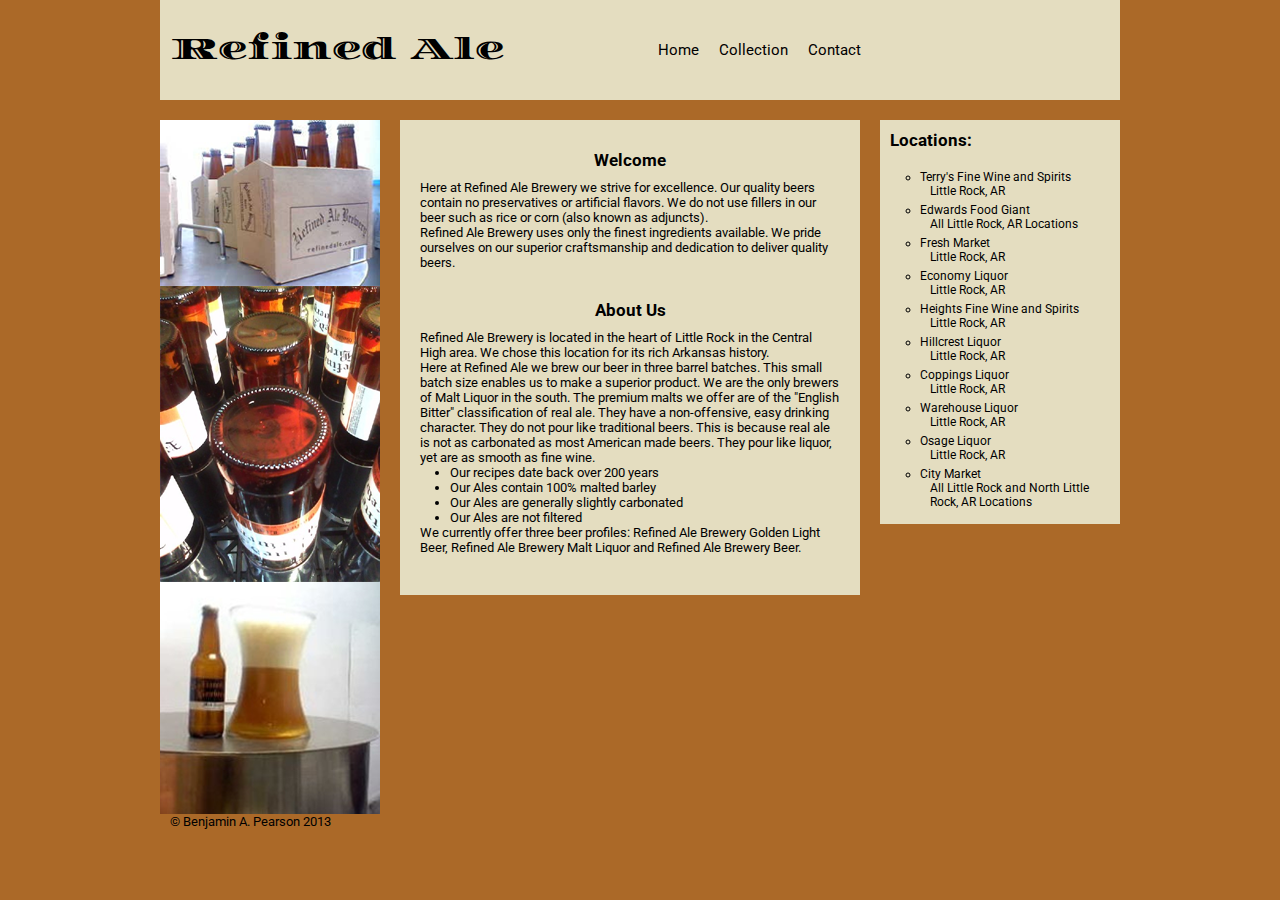
<file: index.html>
<!doctype html>
<html>
   <head>
      <title>Refined Ale Brewery</title>
      
      <!--font-->
      <link href='http://fonts.googleapis.com/css?family=Diplomata|Roboto' rel='stylesheet' type='text/css'>
      
      <!--style-->
      <link rel="stylesheet" type="text/css" media="all" href="css/reset.css" />
      <link rel="stylesheet" type="text/css" media="all" href="css/960.css" />
      <link rel="stylesheet" type="text/css" media="all" href="css/style.css" />
   </head>
<body>
	
	<div class="container_12">	<!--sets the grid type. can be either 12 column or 16-->
	       <header>
	       
	       		<div class="grid_6"><!--sets the # columns for title-->
	       			<div class="title">
	       				Refined Ale Brewery
	       			</div>
	       		</div><!--end title columns-->
	       		
	       		<div class="grid_1"> </div>
	       		
	       		<!--sets the grid width of nav-->
	       		<div class="grid_3">
					<nav>
         				<ul>
         					<li><a href="index.html">Home</a></li>
           					<li><a href="refinedAleCollection.html">Collection</a></li>
           					<li><a href="refinedAleContact.html">Contact</a></li>	
            			</ul>
            			
            		<!--end of nav-->
	 				</nav>
	 				
	 			<!--end nav grid-->
	 			</div>
	 			
	 			
	 		</header>
		
	<!--end 12 column grid system-->
	</div>
	
		
	<!--clears the grid layout-->
	<div class="clear"></div>
	
	<!--starts 12 column grid system-->
	<div class="container_12">
	
		<!--assigns columns for sideImage.png-->
		<div class="grid_3" style="margin-left:0px;">	
			<img src="img/sideImage2.png"/>
		<!--ends columns for image-->
		</div>
		
		<!--gives 6 columns to article-->
		<div class="grid_6">	
			<section>
            <article>
               <h2>Welcome</h2>
               <p>Here at Refined Ale Brewery we strive for excellence. 
               Our quality beers contain no preservatives or artificial flavors. 
               We do not use fillers in our beer such as rice or corn (also known as adjuncts).</p>
               
               <p>Refined Ale Brewery uses only the finest ingredients available. 
               We pride ourselves on our superior craftsmanship and dedication to deliver quality beers.</p>
            </article>
            
            <article>
               <h2>About Us</h2>
               <p>Refined Ale Brewery is located in the heart of Little Rock in the Central High area. 
               We chose this location for its rich Arkansas history.</p>
               <p>Here at Refined Ale we brew our beer in three barrel batches. 
               This small batch size enables us to make a superior product. 
               We are the only brewers of Malt Liquor in the south. 
               The premium malts we offer are of the "English Bitter" classification of real ale. 
               They have a non-offensive, easy drinking character. 
               They do not pour like traditional beers. 
               This is because real ale is not as carbonated as most American made beers. 
               They pour like liquor, yet are as smooth as fine wine.</p>
               <ul>
               	<li>Our recipes date back over 200 years</li>
               	<li>Our Ales contain 100% malted barley</li>
               	<li>Our Ales are generally slightly carbonated</li>
               	<li>Our Ales are not filtered</li>
               </ul>
               <p>We currently offer three beer profiles: Refined Ale Brewery Golden Light Beer, Refined Ale Brewery Malt Liquor and Refined Ale Brewery Beer.</p>     
            </article>
            </section>
        <!--ends columns for article-->
		</div>
		
		<!--give 3 columns to locations-->
		<div class="grid_3">	
			<div class="locations">
			<p style="margin-left:10px;"><h2>Locations:</h2></p>
			<ul>
				<li>Terry's Fine Wine and Spirits
				<p>Little Rock, AR</p></li>

				<li>Edwards Food Giant
				<p>All Little Rock, AR Locations</p></li>

				<li>Fresh Market
				<p>Little Rock, AR</p></li>

				<li>Economy Liquor
				<p>Little Rock, AR</p></li>

				<li>Heights Fine Wine and Spirits
				<p>Little Rock, AR</p></li>

				<li>Hillcrest Liquor
				<p>Little Rock, AR</p></li>

				<li>Coppings Liquor
				<p>Little Rock, AR</p></li>

				<li>Warehouse Liquor
				<p>Little Rock, AR</p></li>

				<li>Osage Liquor
				<p>Little Rock, AR</p></li>

				<li>City Market
				<p>All Little Rock and North Little Rock, AR Locations</p></li>
			</ul>
			</div>
		<!--end columns for locations-->
		</div>
		
	</div><!--end of container-->
	
	<div class="clear"></div>
	
	<div class="container_12">
	<!--start of footer - 12 columns-->
	<div class="grid_12">
		<footer>
		&copy Benjamin A. Pearson 2013
		
		<!--end of footer-->
		</footer>
    	
    <!--end of grid_12 - footer-->
	</div>
	
   
	</div>
	<!--end of container-->
</body>
</html>
</file>
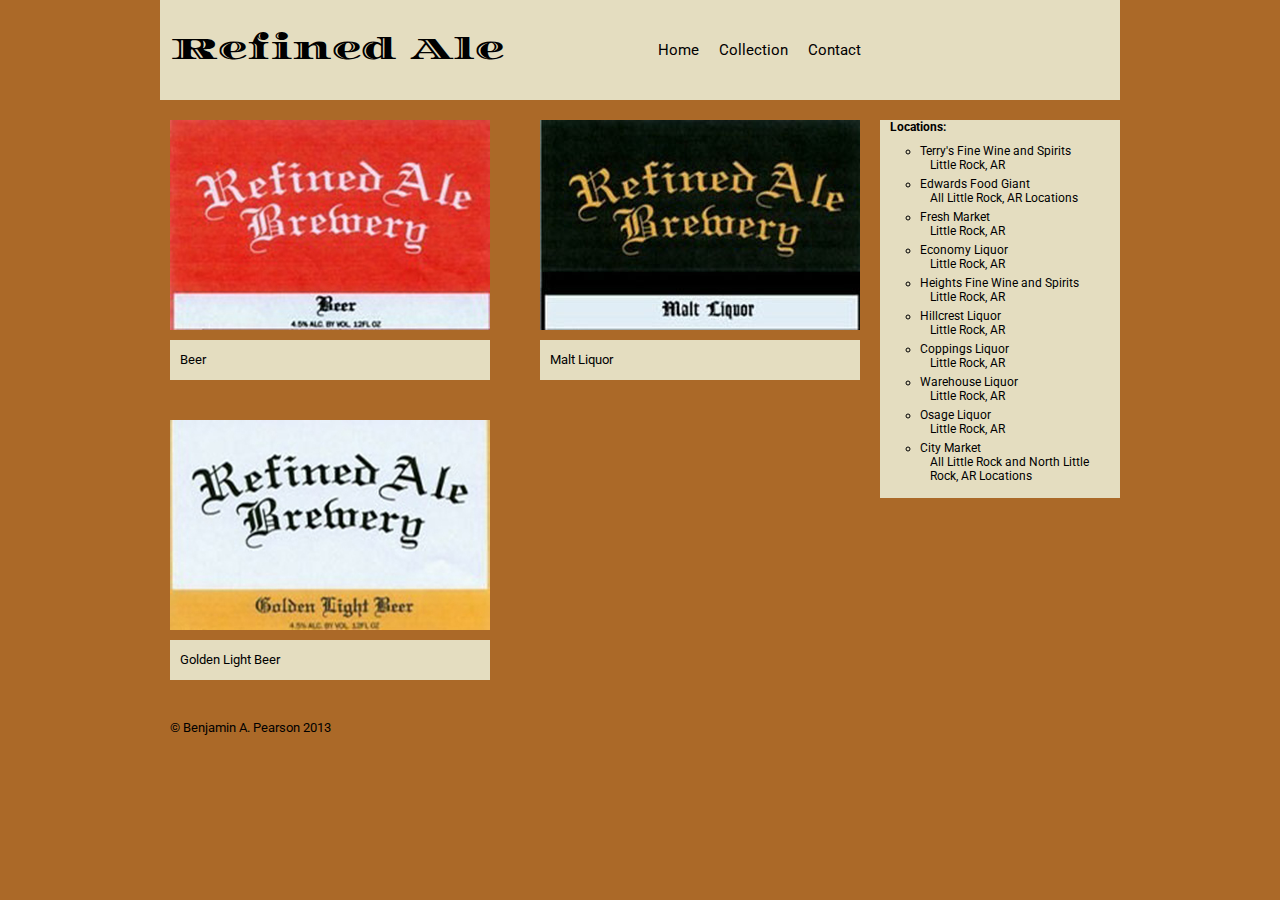
<file: refinedAleCollection.html>
<!doctype html>
<html>
   <head>
      <title>Refined Ale Brewery</title>
      
      <!--font-->
       <link href='http://fonts.googleapis.com/css?family=Diplomata|Roboto' rel='stylesheet' type='text/css'>
      
      <!--style-->
      <link rel="stylesheet" type="text/css" media="all" href="css/reset.css" />
      <link rel="stylesheet" type="text/css" media="all" href="css/960.css" />
      <link rel="stylesheet" type="text/css" media="all" href="css/style.css" />
   </head>
<body>
	
	<div class="container_12">	<!--sets the grid type. can be either 12 column or 16-->
	       <header>
	       
	       		<div class="grid_6"><!--sets the # columns for title-->
	       			<div class="title">
	       				Refined Ale Brewery
	       			</div>
	       		</div><!--end title columns-->
	       		
	       		<div class="grid_1"> </div>
	       		
	       		<!--sets the grid width of nav-->
	       		<div class="grid_3">
					<nav>
         				<ul>
           					<li><a href="index.html">Home</a></li>
           					<li><a href="refinedAleCollection.html">Collection</a></li>
           					<li><a href="refinedAleContact.html">Contact</a></li>
            			</ul>
            			
            		<!--end of nav-->
	 				</nav>
	 				
	 			<!--end nav grid-->
	 			</div>
	 			
	 			
	 		</header>
		
	<!--end 12 column grid system-->
	</div>
	
		
	<!--clears the grid layout-->
	<div class="clear"></div>
	
	<!--starts 12 column grid system-->
	<div class="container_12">
		
		<!--give collection 9 columns to separate from locations-->
		<div class="collection">
		<div class="grid_9" style="margin-left:0px;">
			<!--give 4 columns to beer image-->
			<div class="grid_4 suffix_1">
				<a href="collection/refinedAleBeer.html"><img src="img/beer.jpg"/></a>
				<a href="collection/refinedAleBeer.html"><p>Beer</p></a>
			</div>
			
			<!--give 4 columns to maltLiquor image-->
			<div class="grid_4" style="margin-left:-20px;">
				<a href="collection/refinedAleMaltLiquor.html"><img src="img/maltLiquor.jpg"/>
				<a href="collection/refinedAleMaltLiquor.html"><p>Malt Liquor</p></a>
			</div>
			
			<!--give 4 columns to goldenLight image-->
			<div class="grid_4">
				<a href="collection/refinedAleGoldenLight.html"><img src="img/goldenLight.jpg"/>
				<a href="collection/refinedAleGoldenLight.html"><p>Golden Light Beer</p></a>
			</div>
		<!--end 9-column-->
		</div>
		</div>
		
		<!--give 3 columns to locations-->
		<div class="grid_3">	
			<div class="locations">
			<p style="margin-left:10px;"><b>Locations:</b></p>
			<ul>
				<li>Terry's Fine Wine and Spirits
				<p>Little Rock, AR</p></li>

				<li>Edwards Food Giant
				<p>All Little Rock, AR Locations</p></li>

				<li>Fresh Market
				<p>Little Rock, AR</p></li>

				<li>Economy Liquor
				<p>Little Rock, AR</p></li>

				<li>Heights Fine Wine and Spirits
				<p>Little Rock, AR</p></li>

				<li>Hillcrest Liquor
				<p>Little Rock, AR</p></li>

				<li>Coppings Liquor
				<p>Little Rock, AR</p></li>

				<li>Warehouse Liquor
				<p>Little Rock, AR</p></li>

				<li>Osage Liquor
				<p>Little Rock, AR</p></li>

				<li>City Market
				<p>All Little Rock and North Little Rock, AR Locations</p></li>
			</ul>
			</div>
		<!--end columns for locations-->
		</div>
	
	</div><!--end of container-->
	
	<div class="clear"></div>
	
	<div class="container_12">
	<!--start of footer - 12 columns-->
	<div class="grid_12">
		<footer>
		&copy Benjamin A. Pearson 2013
		
		<!--end of footer-->
		</footer>
    	
    <!--end of grid_12 - footer-->
	</div>
	
   
	</div>
	<!--end of container-->
</body>
</html>
</file>
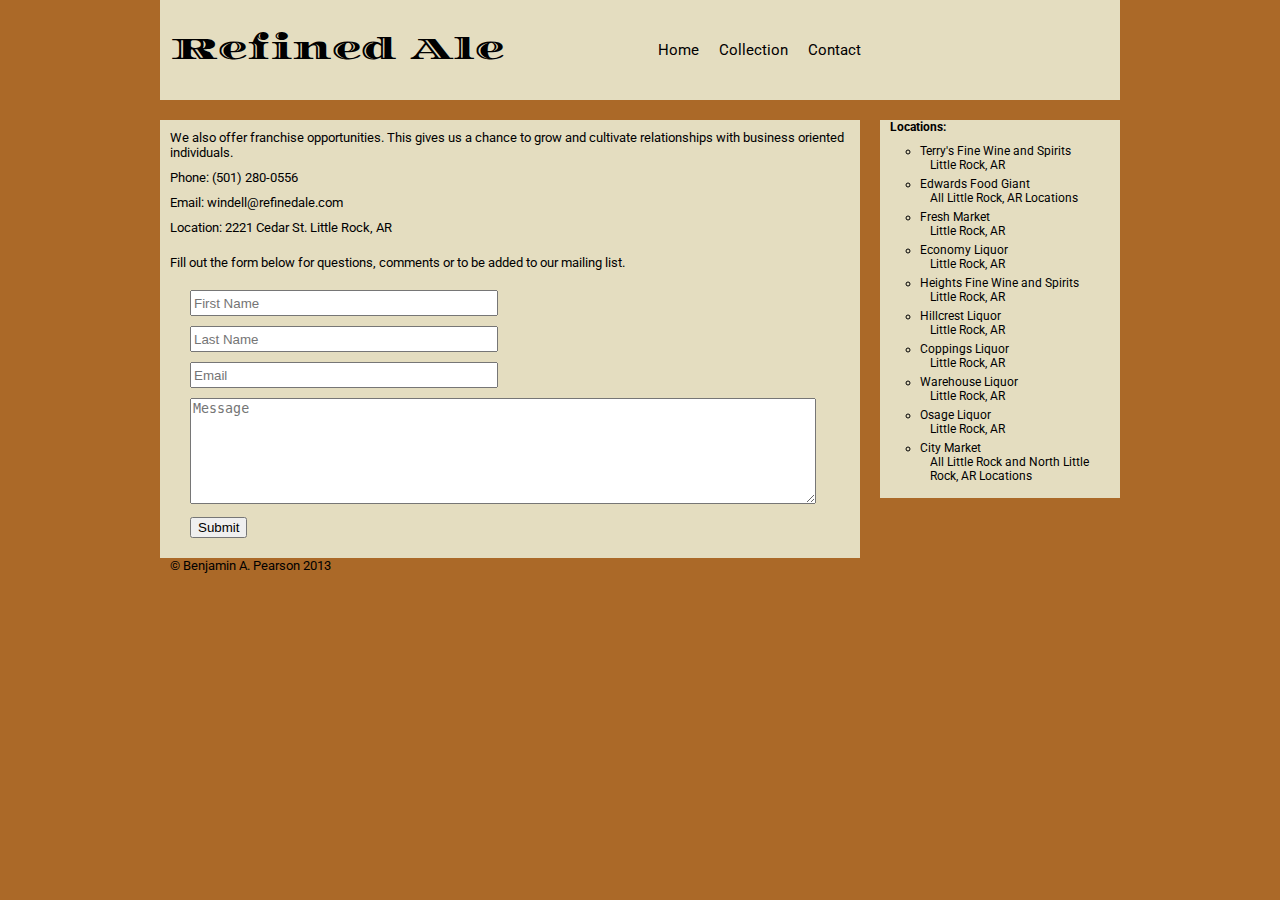
<file: refinedAleContact.html>
<!doctype html>
<html>
   <head>
      <title>Refined Ale Brewery</title>
      
      <!--font-->
       <link href='http://fonts.googleapis.com/css?family=Diplomata|Roboto' rel='stylesheet' type='text/css'>
      
      <!--style-->
      <link rel="stylesheet" type="text/css" media="all" href="css/reset.css" />
      <link rel="stylesheet" type="text/css" media="all" href="css/960.css" />
      <link rel="stylesheet" type="text/css" media="all" href="css/style.css" />
   </head>
<body>
	
	<div class="container_12">	<!--sets the grid type. can be either 12 column or 16-->
	       <header>
	       
	       		<div class="grid_6"><!--sets the # columns for title-->
	       			<div class="title">
	       				Refined Ale Brewery
	       			</div>
	       		</div><!--end title columns-->
	       		
	       		<div class="grid_1"> </div>
	       		
	       		<!--sets the grid width of nav-->
	       		<div class="grid_3">
					<nav>
         				<ul>
           					<li><a href="index.html">Home</a></li>
           					<li><a href="refinedAleCollection.html">Collection</a></li>
           					<li><a href="refinedAleContact.html">Contact</a></li>
            			</ul>
            			
            		<!--end of nav-->
	 				</nav>
	 				
	 			<!--end nav grid-->
	 			</div>
	 			
	 			
	 		</header>
		
	<!--end 12 column grid system-->
	</div>
	
		
	<!--clears the grid layout-->
	<div class="clear"></div>
	
	<!--starts 12 column grid system-->
	<div class="container_12">
	
		<!--give text 9 columns to separate from locations-->
		<div class="grid_9" style="margin-left:0px;">
			<div class="text">
				<p>We also offer franchise opportunities. This gives us a chance to grow and cultivate relationships with business oriented individuals.</p>
					<div class="contactInfo">
						<p>Phone: (501) 280-0556</p>

						<p>Email: windell@refinedale.com<p>

						<p>Location: 2221 Cedar St. Little Rock, AR</p>
					</div>

				<p>Fill out the form below for questions, comments or to be added to our mailing list.</p>
			
			
				<form action="#" method="post">
					<fieldset>
						<div class="grid_4 suffix_5">
							<input type="text" id="firstName" placeholder="First Name"/>
							<input type="text" id="lastName" placeholder="Last Name" />
							<input type="email" id="email" placeholder="Email" />
						</div>
					
						<div class="grid_8">
							<textarea id="message" placeholder="Message"></textarea>
							<input type="submit" value="Submit" />
						</div>
					
					</fieldset>
				</form>
			</div>
		<!--end 9-column-->
		</div>
		
		<!--give 3 columns to locations-->
		<div class="grid_3">	
			<div class="locations">
			<p style="margin-left:10px;"><b>Locations:</b></p>
			<ul>
				<li>Terry's Fine Wine and Spirits
				<p>Little Rock, AR</p></li>

				<li>Edwards Food Giant
				<p>All Little Rock, AR Locations</p></li>

				<li>Fresh Market
				<p>Little Rock, AR</p></li>

				<li>Economy Liquor
				<p>Little Rock, AR</p></li>

				<li>Heights Fine Wine and Spirits
				<p>Little Rock, AR</p></li>

				<li>Hillcrest Liquor
				<p>Little Rock, AR</p></li>

				<li>Coppings Liquor
				<p>Little Rock, AR</p></li>

				<li>Warehouse Liquor
				<p>Little Rock, AR</p></li>

				<li>Osage Liquor
				<p>Little Rock, AR</p></li>

				<li>City Market
				<p>All Little Rock and North Little Rock, AR Locations</p></li>
			</ul>
			</div>
		<!--end columns for locations-->
		</div>
	
	</div><!--end of container-->
	
	<div class="clear"></div>
	
	<div class="container_12">
	<!--start of footer - 12 columns-->
	<div class="grid_12">
		<footer>
		&copy Benjamin A. Pearson 2013
		
		<!--end of footer-->
		</footer>
    	
    <!--end of grid_12 - footer-->
	</div>
	
   
	</div>
	<!--end of container-->
</body>
</html>
</file>
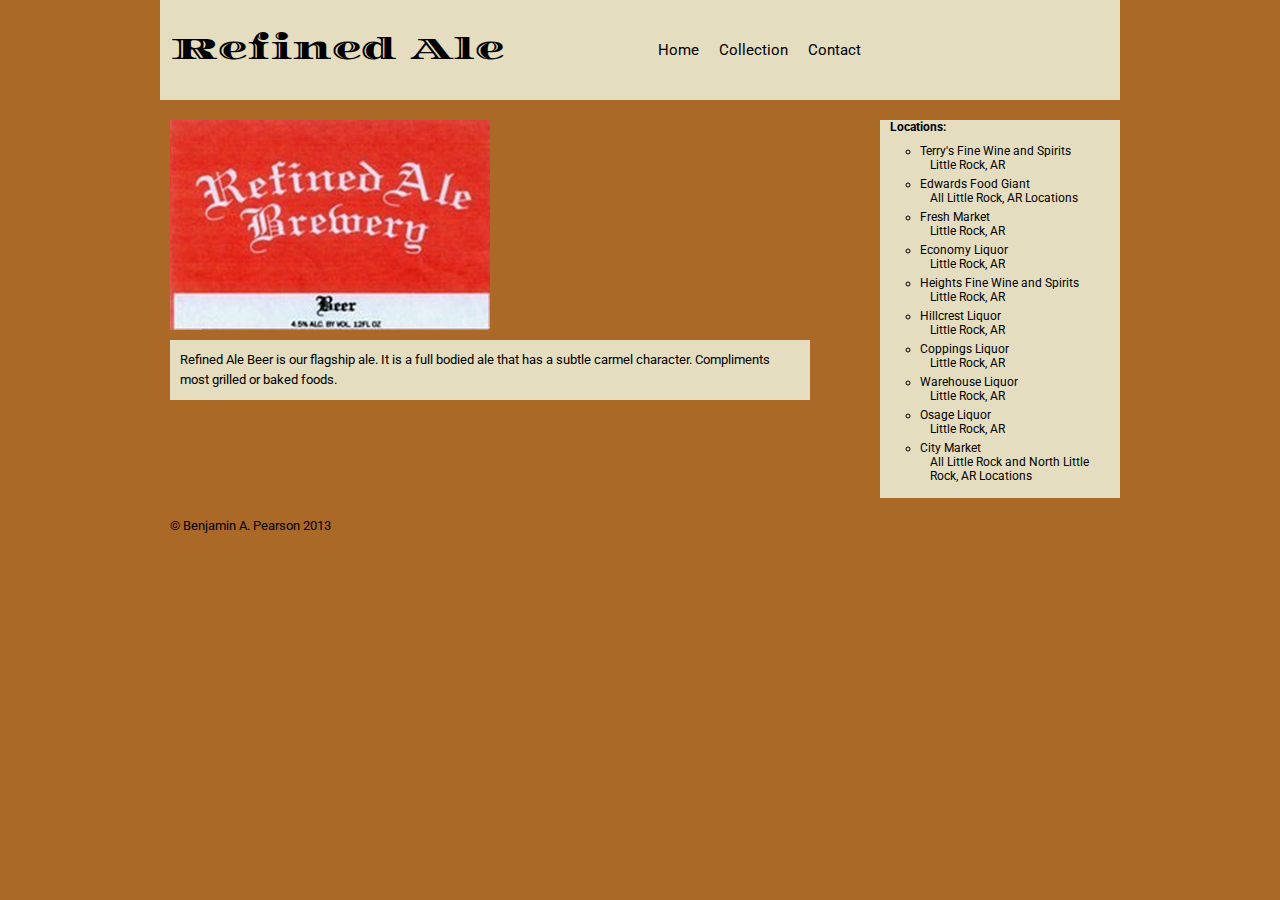
<file: collection/refinedAleBeer.html>
<!doctype html>
<html>
   <head>
      <title>Refined Ale Brewery</title>
      
      <!--font-->
       <link href='http://fonts.googleapis.com/css?family=Diplomata|Roboto' rel='stylesheet' type='text/css'>
      
      <!--style-->
      <link rel="stylesheet" type="text/css" media="all" href="../css/reset.css" />
      <link rel="stylesheet" type="text/css" media="all" href="../css/960.css" />
      <link rel="stylesheet" type="text/css" media="all" href="../css/style.css" />
   </head>
<body>
	
	<div class="container_12">	<!--sets the grid type. can be either 12 column or 16-->
	       <header>
	       
	       		<div class="grid_6"><!--sets the # columns for title-->
	       			<div class="title">
	       				Refined Ale Brewery
	       			</div>
	       		</div><!--end title columns-->
	       		
	       		<div class="grid_1"> </div>
	       		
	       		<!--sets the grid width of nav-->
	       		<div class="grid_3">
					<nav>
         				<ul>
           					<li><a href="index.html">Home</a></li>
           					<li><a href="refinedAleCollection.html">Collection</a></li>
           					<li><a href="refinedAleContact.html">Contact</a></li>
            			</ul>
            			
            		<!--end of nav-->
	 				</nav>
	 				
	 			<!--end nav grid-->
	 			</div>
	 			
	 			
	 		</header>
		
	<!--end 12 column grid system-->
	</div>
	
		
	<!--clears the grid layout-->
	<div class="clear"></div>
	
	<!--starts 12 column grid system-->
	<div class="container_12">
		
		<!--give collection 9 columns to separate from locations-->
		<div class="collection">
		<div class="grid_9" style="margin-left:0px;">
			<!--give 4 columns to beer image-->
			<div class="grid_8">
				<a href="../refinedAleCollection.html"><img src="../img/beer.jpg"/></a>
				<a href="../refinedAleCollection.html"><p>Refined Ale Beer is our flagship ale. It is a full bodied ale that has a subtle carmel character. Compliments most grilled or baked foods.</p></a>
			</div>
			
		<!--end 9-column-->
		</div>
		</div>
		
		<!--give 3 columns to locations-->
		<div class="grid_3">	
			<div class="locations">
			<p style="margin-left:10px;"><b>Locations:</b></p>
			<ul>
				<li>Terry's Fine Wine and Spirits
				<p>Little Rock, AR</p></li>

				<li>Edwards Food Giant
				<p>All Little Rock, AR Locations</p></li>

				<li>Fresh Market
				<p>Little Rock, AR</p></li>

				<li>Economy Liquor
				<p>Little Rock, AR</p></li>

				<li>Heights Fine Wine and Spirits
				<p>Little Rock, AR</p></li>

				<li>Hillcrest Liquor
				<p>Little Rock, AR</p></li>

				<li>Coppings Liquor
				<p>Little Rock, AR</p></li>

				<li>Warehouse Liquor
				<p>Little Rock, AR</p></li>

				<li>Osage Liquor
				<p>Little Rock, AR</p></li>

				<li>City Market
				<p>All Little Rock and North Little Rock, AR Locations</p></li>
			</ul>
			</div>
		<!--end columns for locations-->
		</div>
	
	</div><!--end of container-->
	
	<div class="clear"></div>
	
	<div class="container_12">
	<!--start of footer - 12 columns-->
	<div class="grid_12">
		<footer>
		&copy Benjamin A. Pearson 2013
		
		<!--end of footer-->
		</footer>
    	
    <!--end of grid_12 - footer-->
	</div>
	
   
	</div>
	<!--end of container-->
</body>
</html>
</file>
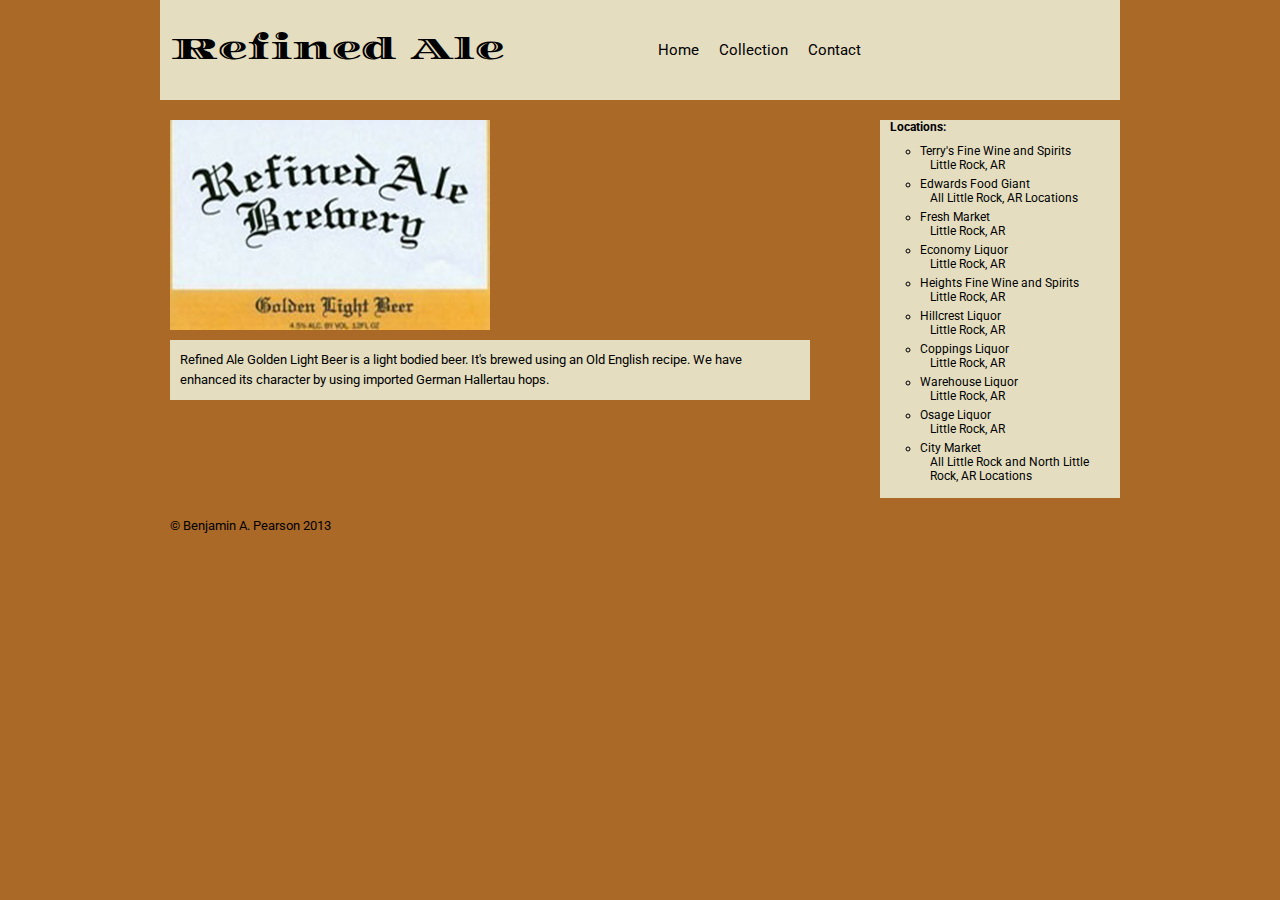
<file: collection/refinedAleGoldenLight.html>
<!doctype html>
<html>
   <head>
      <title>Refined Ale Brewery</title>
      
      <!--font-->
       <link href='http://fonts.googleapis.com/css?family=Diplomata|Roboto' rel='stylesheet' type='text/css'>
      
      <!--style-->
      <link rel="stylesheet" type="text/css" media="all" href="../css/reset.css" />
      <link rel="stylesheet" type="text/css" media="all" href="../css/960.css" />
      <link rel="stylesheet" type="text/css" media="all" href="../css/style.css" />
   </head>
<body>
	
	<div class="container_12">	<!--sets the grid type. can be either 12 column or 16-->
	       <header>
	       
	       		<div class="grid_6"><!--sets the # columns for title-->
	       			<div class="title">
	       				Refined Ale Brewery
	       			</div>
	       		</div><!--end title columns-->
	       		
	       		<div class="grid_1"> </div>
	       		
	       		<!--sets the grid width of nav-->
	       		<div class="grid_3">
					<nav>
         				<ul>
           					<li><a href="index.html">Home</a></li>
           					<li><a href="refinedAleCollection.html">Collection</a></li>
           					<li><a href="refinedAleContact.html">Contact</a></li>
            			</ul>
            			
            		<!--end of nav-->
	 				</nav>
	 				
	 			<!--end nav grid-->
	 			</div>
	 			
	 			
	 		</header>
		
	<!--end 12 column grid system-->
	</div>
	
		
	<!--clears the grid layout-->
	<div class="clear"></div>
	
	<!--starts 12 column grid system-->
	<div class="container_12">
		
		<!--give collection 9 columns to separate from locations-->
		<div class="collection">
		<div class="grid_9" style="margin-left:0px;">
			<!--give 4 columns to beer image-->
			<div class="grid_8">
				<a href="../refinedAleCollection.html"><img src="../img/goldenLight.jpg"/></a>
				<a href="../refinedAleCollection.html"><p>Refined Ale Golden Light Beer is a light bodied beer. It's brewed using an Old English recipe. We have enhanced its character by using imported German Hallertau hops.</p></a>
			</div>
			
		<!--end 9-column-->
		</div>
		</div>
		
		<!--give 3 columns to locations-->
		<div class="grid_3">	
			<div class="locations">
			<p style="margin-left:10px;"><b>Locations:</b></p>
			<ul>
				<li>Terry's Fine Wine and Spirits
				<p>Little Rock, AR</p></li>

				<li>Edwards Food Giant
				<p>All Little Rock, AR Locations</p></li>

				<li>Fresh Market
				<p>Little Rock, AR</p></li>

				<li>Economy Liquor
				<p>Little Rock, AR</p></li>

				<li>Heights Fine Wine and Spirits
				<p>Little Rock, AR</p></li>

				<li>Hillcrest Liquor
				<p>Little Rock, AR</p></li>

				<li>Coppings Liquor
				<p>Little Rock, AR</p></li>

				<li>Warehouse Liquor
				<p>Little Rock, AR</p></li>

				<li>Osage Liquor
				<p>Little Rock, AR</p></li>

				<li>City Market
				<p>All Little Rock and North Little Rock, AR Locations</p></li>
			</ul>
			</div>
		<!--end columns for locations-->
		</div>
	
	</div><!--end of container-->
	
	<div class="clear"></div>
	
	<div class="container_12">
	<!--start of footer - 12 columns-->
	<div class="grid_12">
		<footer>
		&copy Benjamin A. Pearson 2013
		
		<!--end of footer-->
		</footer>
    	
    <!--end of grid_12 - footer-->
	</div>
	
   
	</div>
	<!--end of container-->
</body>
</html>
</file>
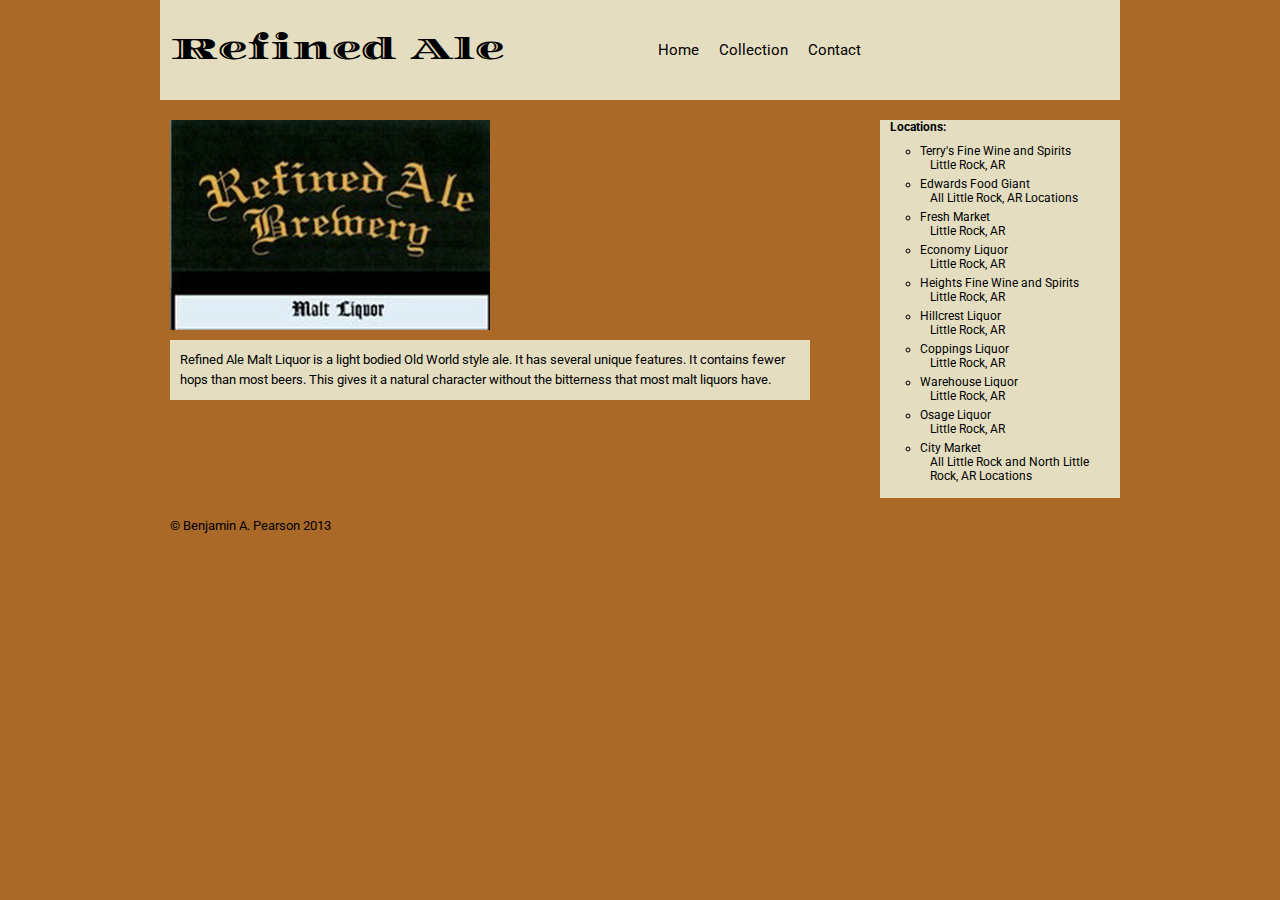
<file: collection/refinedAleMaltLiquor.html>
<!doctype html>
<html>
   <head>
      <title>Refined Ale Brewery</title>
      
      <!--font-->
       <link href='http://fonts.googleapis.com/css?family=Diplomata|Roboto' rel='stylesheet' type='text/css'>
      
      <!--style-->
      <link rel="stylesheet" type="text/css" media="all" href="../css/reset.css" />
      <link rel="stylesheet" type="text/css" media="all" href="../css/960.css" />
      <link rel="stylesheet" type="text/css" media="all" href="../css/style.css" />
   </head>
<body>
	
	<div class="container_12">	<!--sets the grid type. can be either 12 column or 16-->
	       <header>
	       
	       		<div class="grid_6"><!--sets the # columns for title-->
	       			<div class="title">
	       				Refined Ale Brewery
	       			</div>
	       		</div><!--end title columns-->
	       		
	       		<div class="grid_1"> </div>
	       		
	       		<!--sets the grid width of nav-->
	       		<div class="grid_3">
					<nav>
         				<ul>
           					<li><a href="index.html">Home</a></li>
           					<li><a href="refinedAleCollection.html">Collection</a></li>
           					<li><a href="refinedAleContact.html">Contact</a></li>
            			</ul>
            			
            		<!--end of nav-->
	 				</nav>
	 				
	 			<!--end nav grid-->
	 			</div>
	 			
	 			
	 		</header>
		
	<!--end 12 column grid system-->
	</div>
	
		
	<!--clears the grid layout-->
	<div class="clear"></div>
	
	<!--starts 12 column grid system-->
	<div class="container_12">
		
		<!--give collection 9 columns to separate from locations-->
		<div class="collection">
		<div class="grid_9" style="margin-left:0px;">
			<!--give 4 columns to beer image-->
			<div class="grid_8">
				<a href="../refinedAleCollection.html"><img src="../img/maltLiquor.jpg"/></a>
				<a href="../refinedAleCollection.html"><p>Refined Ale Malt Liquor is a light bodied Old World style ale. It has several unique features. It contains fewer hops than most beers. This gives it a natural character without the bitterness that most malt liquors have.</p></a>
			</div>
			
		<!--end 9-column-->
		</div>
		</div>
		
		<!--give 3 columns to locations-->
		<div class="grid_3">	
			<div class="locations">
			<p style="margin-left:10px;"><b>Locations:</b></p>
			<ul>
				<li>Terry's Fine Wine and Spirits
				<p>Little Rock, AR</p></li>

				<li>Edwards Food Giant
				<p>All Little Rock, AR Locations</p></li>

				<li>Fresh Market
				<p>Little Rock, AR</p></li>

				<li>Economy Liquor
				<p>Little Rock, AR</p></li>

				<li>Heights Fine Wine and Spirits
				<p>Little Rock, AR</p></li>

				<li>Hillcrest Liquor
				<p>Little Rock, AR</p></li>

				<li>Coppings Liquor
				<p>Little Rock, AR</p></li>

				<li>Warehouse Liquor
				<p>Little Rock, AR</p></li>

				<li>Osage Liquor
				<p>Little Rock, AR</p></li>

				<li>City Market
				<p>All Little Rock and North Little Rock, AR Locations</p></li>
			</ul>
			</div>
		<!--end columns for locations-->
		</div>
	
	</div><!--end of container-->
	
	<div class="clear"></div>
	
	<div class="container_12">
	<!--start of footer - 12 columns-->
	<div class="grid_12">
		<footer>
		&copy Benjamin A. Pearson 2013
		
		<!--end of footer-->
		</footer>
    	
    <!--end of grid_12 - footer-->
	</div>
	
   
	</div>
	<!--end of container-->
</body>
</html>
</file>
<file: css/960.css>
/*
  960 Grid System ~ Core CSS.
  Learn more ~ http://960.gs/

  Licensed under GPL and MIT.
*/

/*
  Forces backgrounds to span full width,
  even if there is horizontal scrolling.
  Increase this if your layout is wider.

  Note: IE6 works fine without this fix.
*/

body {
  min-width: 960px;
}

/* `Container
----------------------------------------------------------------------------------------------------*/

.container_12,
.container_16 {
  margin-left: auto;
  margin-right: auto;
  width: 960px;
}

/* `Grid >> Global
----------------------------------------------------------------------------------------------------*/

.grid_1,
.grid_2,
.grid_3,
.grid_4,
.grid_5,
.grid_6,
.grid_7,
.grid_8,
.grid_9,
.grid_10,
.grid_11,
.grid_12,
.grid_13,
.grid_14,
.grid_15,
.grid_16 {
  display: inline;
  float: left;
  margin-left: 10px;
  margin-right: 10px;
}

.push_1, .pull_1,
.push_2, .pull_2,
.push_3, .pull_3,
.push_4, .pull_4,
.push_5, .pull_5,
.push_6, .pull_6,
.push_7, .pull_7,
.push_8, .pull_8,
.push_9, .pull_9,
.push_10, .pull_10,
.push_11, .pull_11,
.push_12, .pull_12,
.push_13, .pull_13,
.push_14, .pull_14,
.push_15, .pull_15 {
  position: relative;
}

.container_12 .grid_3,
.container_16 .grid_4 {
  width: 220px;
}

.container_12 .grid_6,
.container_16 .grid_8 {
  width: 460px;
}

.container_12 .grid_9,
.container_16 .grid_12 {
  width: 700px;
}

.container_12 .grid_12,
.container_16 .grid_16 {
  width: 940px;
}

/* `Grid >> Children (Alpha ~ First, Omega ~ Last)
----------------------------------------------------------------------------------------------------*/

.alpha {
  margin-left: 0;
}

.omega {
  margin-right: 0;
}

/* `Grid >> 12 Columns
----------------------------------------------------------------------------------------------------*/

.container_12 .grid_1 {
  width: 60px;
}

.container_12 .grid_2 {
  width: 140px;
}

.container_12 .grid_4 {
  width: 300px;
}

.container_12 .grid_5 {
  width: 380px;
}

.container_12 .grid_7 {
  width: 540px;
}

.container_12 .grid_8 {
  width: 620px;
}

.container_12 .grid_10 {
  width: 780px;
}

.container_12 .grid_11 {
  width: 860px;
}

/* `Grid >> 16 Columns
----------------------------------------------------------------------------------------------------*/

.container_16 .grid_1 {
  width: 40px;
}

.container_16 .grid_2 {
  width: 100px;
}

.container_16 .grid_3 {
  width: 160px;
}

.container_16 .grid_5 {
  width: 280px;
}

.container_16 .grid_6 {
  width: 340px;
}

.container_16 .grid_7 {
  width: 400px;
}

.container_16 .grid_9 {
  width: 520px;
}

.container_16 .grid_10 {
  width: 580px;
}

.container_16 .grid_11 {
  width: 640px;
}

.container_16 .grid_13 {
  width: 760px;
}

.container_16 .grid_14 {
  width: 820px;
}

.container_16 .grid_15 {
  width: 880px;
}

/* `Prefix Extra Space >> Global
----------------------------------------------------------------------------------------------------*/

.container_12 .prefix_3,
.container_16 .prefix_4 {
  padding-left: 240px;
}

.container_12 .prefix_6,
.container_16 .prefix_8 {
  padding-left: 480px;
}

.container_12 .prefix_9,
.container_16 .prefix_12 {
  padding-left: 720px;
}

/* `Prefix Extra Space >> 12 Columns
----------------------------------------------------------------------------------------------------*/

.container_12 .prefix_1 {
  padding-left: 80px;
}

.container_12 .prefix_2 {
  padding-left: 160px;
}

.container_12 .prefix_4 {
  padding-left: 320px;
}

.container_12 .prefix_5 {
  padding-left: 400px;
}

.container_12 .prefix_7 {
  padding-left: 560px;
}

.container_12 .prefix_8 {
  padding-left: 640px;
}

.container_12 .prefix_10 {
  padding-left: 800px;
}

.container_12 .prefix_11 {
  padding-left: 880px;
}

/* `Prefix Extra Space >> 16 Columns
----------------------------------------------------------------------------------------------------*/

.container_16 .prefix_1 {
  padding-left: 60px;
}

.container_16 .prefix_2 {
  padding-left: 120px;
}

.container_16 .prefix_3 {
  padding-left: 180px;
}

.container_16 .prefix_5 {
  padding-left: 300px;
}

.container_16 .prefix_6 {
  padding-left: 360px;
}

.container_16 .prefix_7 {
  padding-left: 420px;
}

.container_16 .prefix_9 {
  padding-left: 540px;
}

.container_16 .prefix_10 {
  padding-left: 600px;
}

.container_16 .prefix_11 {
  padding-left: 660px;
}

.container_16 .prefix_13 {
  padding-left: 780px;
}

.container_16 .prefix_14 {
  padding-left: 840px;
}

.container_16 .prefix_15 {
  padding-left: 900px;
}

/* `Suffix Extra Space >> Global
----------------------------------------------------------------------------------------------------*/

.container_12 .suffix_3,
.container_16 .suffix_4 {
  padding-right: 240px;
}

.container_12 .suffix_6,
.container_16 .suffix_8 {
  padding-right: 480px;
}

.container_12 .suffix_9,
.container_16 .suffix_12 {
  padding-right: 720px;
}

/* `Suffix Extra Space >> 12 Columns
----------------------------------------------------------------------------------------------------*/

.container_12 .suffix_1 {
  padding-right: 80px;
}

.container_12 .suffix_2 {
  padding-right: 160px;
}

.container_12 .suffix_4 {
  padding-right: 320px;
}

.container_12 .suffix_5 {
  padding-right: 400px;
}

.container_12 .suffix_7 {
  padding-right: 560px;
}

.container_12 .suffix_8 {
  padding-right: 640px;
}

.container_12 .suffix_10 {
  padding-right: 800px;
}

.container_12 .suffix_11 {
  padding-right: 880px;
}

/* `Suffix Extra Space >> 16 Columns
----------------------------------------------------------------------------------------------------*/

.container_16 .suffix_1 {
  padding-right: 60px;
}

.container_16 .suffix_2 {
  padding-right: 120px;
}

.container_16 .suffix_3 {
  padding-right: 180px;
}

.container_16 .suffix_5 {
  padding-right: 300px;
}

.container_16 .suffix_6 {
  padding-right: 360px;
}

.container_16 .suffix_7 {
  padding-right: 420px;
}

.container_16 .suffix_9 {
  padding-right: 540px;
}

.container_16 .suffix_10 {
  padding-right: 600px;
}

.container_16 .suffix_11 {
  padding-right: 660px;
}

.container_16 .suffix_13 {
  padding-right: 780px;
}

.container_16 .suffix_14 {
  padding-right: 840px;
}

.container_16 .suffix_15 {
  padding-right: 900px;
}

/* `Push Space >> Global
----------------------------------------------------------------------------------------------------*/

.container_12 .push_3,
.container_16 .push_4 {
  left: 240px;
}

.container_12 .push_6,
.container_16 .push_8 {
  left: 480px;
}

.container_12 .push_9,
.container_16 .push_12 {
  left: 720px;
}

/* `Push Space >> 12 Columns
----------------------------------------------------------------------------------------------------*/

.container_12 .push_1 {
  left: 80px;
}

.container_12 .push_2 {
  left: 160px;
}

.container_12 .push_4 {
  left: 320px;
}

.container_12 .push_5 {
  left: 400px;
}

.container_12 .push_7 {
  left: 560px;
}

.container_12 .push_8 {
  left: 640px;
}

.container_12 .push_10 {
  left: 800px;
}

.container_12 .push_11 {
  left: 880px;
}

/* `Push Space >> 16 Columns
----------------------------------------------------------------------------------------------------*/

.container_16 .push_1 {
  left: 60px;
}

.container_16 .push_2 {
  left: 120px;
}

.container_16 .push_3 {
  left: 180px;
}

.container_16 .push_5 {
  left: 300px;
}

.container_16 .push_6 {
  left: 360px;
}

.container_16 .push_7 {
  left: 420px;
}

.container_16 .push_9 {
  left: 540px;
}

.container_16 .push_10 {
  left: 600px;
}

.container_16 .push_11 {
  left: 660px;
}

.container_16 .push_13 {
  left: 780px;
}

.container_16 .push_14 {
  left: 840px;
}

.container_16 .push_15 {
  left: 900px;
}

/* `Pull Space >> Global
----------------------------------------------------------------------------------------------------*/

.container_12 .pull_3,
.container_16 .pull_4 {
  left: -240px;
}

.container_12 .pull_6,
.container_16 .pull_8 {
  left: -480px;
}

.container_12 .pull_9,
.container_16 .pull_12 {
  left: -720px;
}

/* `Pull Space >> 12 Columns
----------------------------------------------------------------------------------------------------*/

.container_12 .pull_1 {
  left: -80px;
}

.container_12 .pull_2 {
  left: -160px;
}

.container_12 .pull_4 {
  left: -320px;
}

.container_12 .pull_5 {
  left: -400px;
}

.container_12 .pull_7 {
  left: -560px;
}

.container_12 .pull_8 {
  left: -640px;
}

.container_12 .pull_10 {
  left: -800px;
}

.container_12 .pull_11 {
  left: -880px;
}

/* `Pull Space >> 16 Columns
----------------------------------------------------------------------------------------------------*/

.container_16 .pull_1 {
  left: -60px;
}

.container_16 .pull_2 {
  left: -120px;
}

.container_16 .pull_3 {
  left: -180px;
}

.container_16 .pull_5 {
  left: -300px;
}

.container_16 .pull_6 {
  left: -360px;
}

.container_16 .pull_7 {
  left: -420px;
}

.container_16 .pull_9 {
  left: -540px;
}

.container_16 .pull_10 {
  left: -600px;
}

.container_16 .pull_11 {
  left: -660px;
}

.container_16 .pull_13 {
  left: -780px;
}

.container_16 .pull_14 {
  left: -840px;
}

.container_16 .pull_15 {
  left: -900px;
}

/* `Clear Floated Elements
----------------------------------------------------------------------------------------------------*/

/* http://sonspring.com/journal/clearing-floats */

.clear {
  clear: both;
  display: block;
  overflow: hidden;
  visibility: hidden;
  width: 0;
  height: 0;
}

/* http://www.yuiblog.com/blog/2010/09/27/clearfix-reloaded-overflowhidden-demystified */

.clearfix:before,
.clearfix:after,
.container_12:before,
.container_12:after,
.container_16:before,
.container_16:after {
  content: '.';
  display: block;
  overflow: hidden;
  visibility: hidden;
  font-size: 0;
  line-height: 0;
  width: 0;
  height: 0;
}

.clearfix:after,
.container_12:after,
.container_16:after {
  clear: both;
}

/*
  The following zoom:1 rule is specifically for IE6 + IE7.
  Move to separate stylesheet if invalid CSS is a problem.
*/

.clearfix,
.container_12,
.container_16 {
  zoom: 1;
}
</file>
<file: css/style.css>
body{
   background-color: #ab6928;
   font-family: 'Roboto', sans-serif;
   font-size: 13px;
   }
   
.title {
	font-family: 'Diplomata', cursive;
	font-size: 30px;
}

header{
   background-color: #e4ddc0;
   height:100px;
   line-height:100px;
   margin-bottom:20px;
   overflow:hidden;
   }
   
footer{
	bottom:0;
}
   
.locations {
	font-size:12px;
	
	background-color: #e4ddc0; 
	width: 240px;	
}
	
	.locations h2 {
		text-align:left;
	}
	
	.locations ul {
		list-style:circle;
		margin-bottom:20px;
		padding:10px;
	}

	.locations ul li{
		margin-bottom:5px;
	}

	.locations ul li p{
		margin-left: 10px;
	}

nav {
	line-height:100px;
}
	nav ul{
  	 	font-size: 15px;
  	 	padding: 0;
  	 	margin: 0;
  	}
   
	nav ul li{
   		list-style: none;
   		margin:8px;
   		white-space:nowrap;
   		display:inline;
   	}



.collection p{
	background-color: #e4ddc0;
	line-height: 20px;
	margin-top:10px;
	margin-bottom:40px;
	margin-right:-20px;
	padding:10px;
	
}

a{
	text-decoration: none;
   	color: #000000;
   }
   
   a:hover{
   		color: #ab6928;
   }

.text {
	background-color: #e4ddc0;
	padding: 10px;
}

	.text p{
		margin-bottom: 10px;
	}

.contactInfo{
	margin-top: 10px;
	margin-bottom: 20px;
}

form {
	padding:10px;
}

input {
	display:block;
}

#firstName, #email, #lastName, #message{
	width:100%;
	height:20px;
	margin-bottom:10px;
}

#message{
	height:100px;
}

section{
   background-color: #e4ddc0;
   color: #000000;
   padding:20px;
}

article{
	margin-bottom:20px;
}
   
ul {
	list-style: disc;
}

li {
	margin-left: 30px;
}
   
 h2{
		font-size:17px;
		
		text-align:center;
		padding: 10px;
	}
</file>
